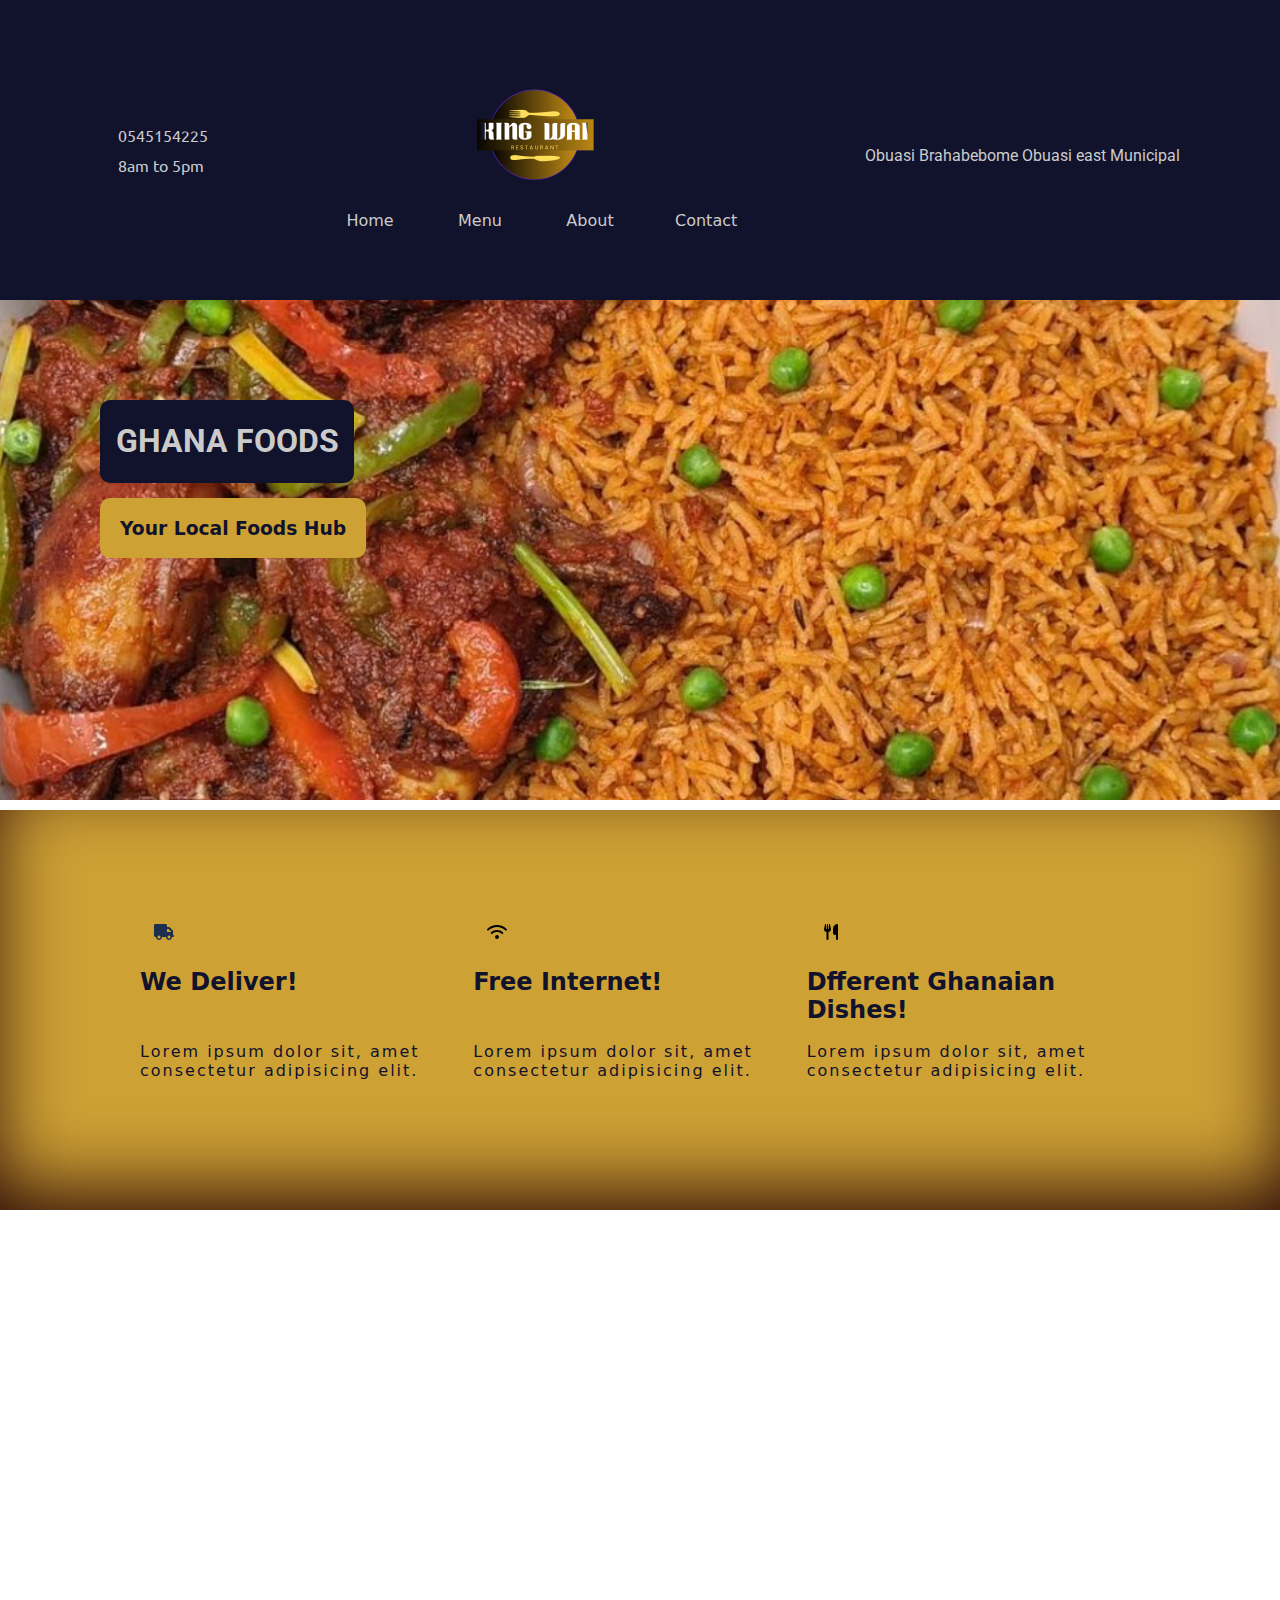
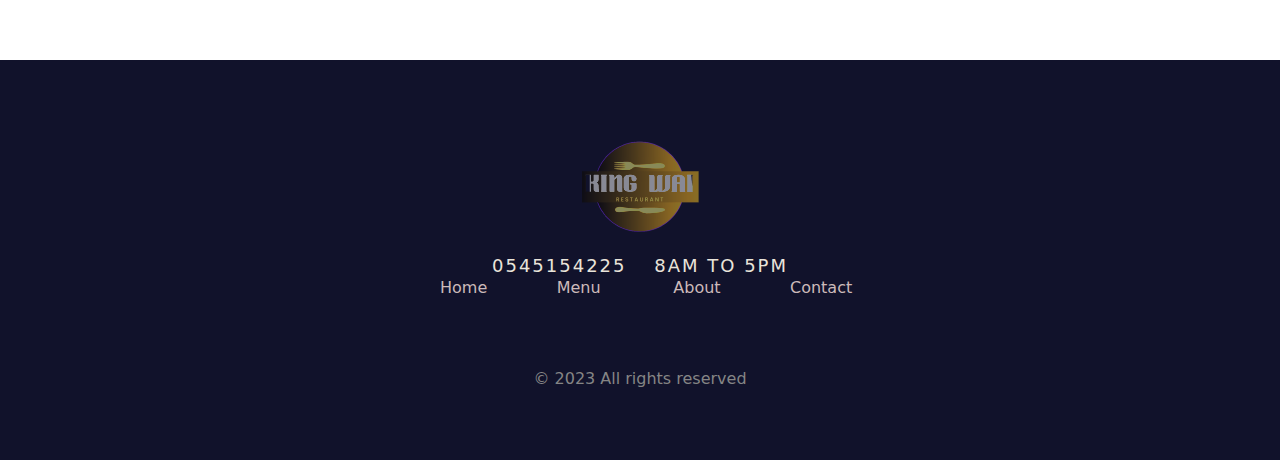
<file: index.html>
<!DOCTYPE html>
<html>
<head>
    <meta charset="UTF-8" >
    <meta name="author" content="Samuel Wai Okyere">
    <meta name="viewport"  content="width=device-width, initial-scale=1.0">
    <meta name="Description" content="This is my Project from my diploma in wesite development afrom Alison">
    <link rel="stylesheet" href="./styles/home_header.css">
    <link rel="stylesheet" href="./styles/homepage.css">
    <link rel="stylesheet" href="./styles/footer.css">
    <link rel="stylesheet" href="./styles/media-queries.css">
    <link rel="preconnect" href="https://fonts.googleapis.com">
    <link rel="preconnect" href="https://fonts.gstatic.com" crossorigin>
    <link rel="stylesheet" href="https://cdnjs.cloudflare.com/ajax/libs/font-awesome/6.5.1/css/all.min.css" integrity="sha512-DTOQO9RWCH3ppGqcWaEA1BIZOC6xxalwEsw9c2QQeAIftl+Vegovlnee1c9QX4TctnWMn13TZye+giMm8e2LwA==" crossorigin="anonymous" referrerpolicy="no-referrer" />
    <link href="https://fonts.googleapis.com/css2?family=Roboto:ital,wght@0,400;0,500;1,500&family=Ubuntu:wght@400;500&display=swap" rel="stylesheet">

    <title>Home</title>
</head>

<body>
    <header class="nav_wrapper">
        <div class="left_column">
            <div class="icon">
                <i class="fas fa-phone-volume"></i>
            </div>
            <div class="contact-hours">
                <div class="phone">
                    0545154225
                </div>
                <div class="number">
                     8am to 5pm
                </div>
            </div>
        </div> 

        <!-- link wrapper -->
        <div class="nav-wrapper">
            <div class="center-column"> 
            
                    <div class="logo">
                        <img src="./Images/King_WAI_Logo.png" alt="logo">
                    </div>

                    <div class="links-wrapper">

                        <div class="nav_link">
                        <a href="index.html">Home</a>
                        </div>
                        <div class="nav_link">
                        <a href="menu.html">Menu</a> 
                        </div>
                        <div class="nav_link">
                        <a href="about.html">About</a> 
                        </div>
                        <div class="nav_link">
                        <a href="contact.html">Contact</a>
                        </div>

                    </div>
            
            </div>
        </div>
        <div class="right-column"> 
            <div class="icon">   
            <i class="fa-solid fa-location-dot"></i>
            </div>
            <div class="address">
                    Obuasi Brahabebome 
                    Obuasi east Municipal
            </div>
        </div>
        
    </header>
    <div class="hero-section">
        <div class="top-heading">
            <h1> GHANA FOODS</h1>
        </div>
        <div class="bottom-heading">
            <h3>Your Local Foods Hub</h3>
        </div>
    </div>

    <div class="features-section">
        <div class="column-wrapper">
            <div class="column">
                <svg xmlns="http://www.w3.org/2000/svg" height="16" width="20" viewBox="0 0 640 512"><!--!Font Awesome Free 6.5.1 by @fontawesome - https://fontawesome.com License - https://fontawesome.com/license/free Copyright 2023 Fonticons, Inc.--><path opacity="1" fill="#1E3050" d="M48 0C21.5 0 0 21.5 0 48V368c0 26.5 21.5 48 48 48H64c0 53 43 96 96 96s96-43 96-96H384c0 53 43 96 96 96s96-43 96-96h32c17.7 0 32-14.3 32-32s-14.3-32-32-32V288 256 237.3c0-17-6.7-33.3-18.7-45.3L512 114.7c-12-12-28.3-18.7-45.3-18.7H416V48c0-26.5-21.5-48-48-48H48zM416 160h50.7L544 237.3V256H416V160zM112 416a48 48 0 1 1 96 0 48 48 0 1 1 -96 0zm368-48a48 48 0 1 1 0 96 48 48 0 1 1 0-96z"/></svg>
                <p>We Deliver!</p>
                <p>Lorem ipsum dolor sit, amet consectetur adipisicing elit.</p>
            </div>
            <div class="column">
                <svg xmlns="http://www.w3.org/2000/svg" height="16" width="20" viewBox="0 0 640 512"><!--!Font Awesome Free 6.5.1 by @fontawesome - https://fontawesome.com License - https://fontawesome.com/license/free Copyright 2023 Fonticons, Inc.--><path d="M54.2 202.9C123.2 136.7 216.8 96 320 96s196.8 40.7 265.8 106.9c12.8 12.2 33 11.8 45.2-.9s11.8-33-.9-45.2C549.7 79.5 440.4 32 320 32S90.3 79.5 9.8 156.7C-2.9 169-3.3 189.2 8.9 202s32.5 13.2 45.2 .9zM320 256c56.8 0 108.6 21.1 148.2 56c13.3 11.7 33.5 10.4 45.2-2.8s10.4-33.5-2.8-45.2C459.8 219.2 393 192 320 192s-139.8 27.2-190.5 72c-13.3 11.7-14.5 31.9-2.8 45.2s31.9 14.5 45.2 2.8c39.5-34.9 91.3-56 148.2-56zm64 160a64 64 0 1 0 -128 0 64 64 0 1 0 128 0z"/></svg>

                <p>Free Internet!</p>
                <p>Lorem ipsum dolor sit, amet consectetur adipisicing elit.</p>
            </div>
            <div class="column">
                <svg xmlns="http://www.w3.org/2000/svg" height="16" width="14" viewBox="0 0 448 512"><!--!Font Awesome Free 6.5.1 by @fontawesome - https://fontawesome.com License - https://fontawesome.com/license/free Copyright 2023 Fonticons, Inc.--><path d="M416 0C400 0 288 32 288 176V288c0 35.3 28.7 64 64 64h32V480c0 17.7 14.3 32 32 32s32-14.3 32-32V352 240 32c0-17.7-14.3-32-32-32zM64 16C64 7.8 57.9 1 49.7 .1S34.2 4.6 32.4 12.5L2.1 148.8C.7 155.1 0 161.5 0 167.9c0 45.9 35.1 83.6 80 87.7V480c0 17.7 14.3 32 32 32s32-14.3 32-32V255.6c44.9-4.1 80-41.8 80-87.7c0-6.4-.7-12.8-2.1-19.1L191.6 12.5c-1.8-8-9.3-13.3-17.4-12.4S160 7.8 160 16V150.2c0 5.4-4.4 9.8-9.8 9.8c-5.1 0-9.3-3.9-9.8-9L127.9 14.6C127.2 6.3 120.3 0 112 0s-15.2 6.3-15.9 14.6L83.7 151c-.5 5.1-4.7 9-9.8 9c-5.4 0-9.8-4.4-9.8-9.8V16zm48.3 152l-.3 0-.3 0 .3-.7 .3 .7z"/></svg>

                <p>Dfferent Ghanaian Dishes!</p>
                <p>Lorem ipsum dolor sit, amet consectetur adipisicing elit.</p>
            </div>
            
        </div>
    </div>
    <div class="map">
        <iframe src="https://www.google.com/maps/embed?pb=!1m18!1m12!1m3!1d701.1838072899183!2d-1.650216465536366!3d6.198288368691!2m3!1f0!2f0!3f0!3m2!1i1024!2i768!4f13.1!3m3!1m2!1s0xfdc6f19b1ebfc23%3A0x796cdd08959faa17!2sTutuka%20Methodist%20Church!5e0!3m2!1sen!2sgh!4v1701749292604!5m2!1sen!2sgh" width="100%" height="450" style="border:0;" allowfullscreen="" loading="lazy" referrerpolicy="no-referrer-when-downgrade"></iframe>
    </div>
    <div class="footer">
        <div class="footer-content">
            <div class="footerlogo">
                <img src="./Images/King_WAI_Logo.png" alt="logo">
            </div>
            <div class="footer-contact">
                <span class="phone">
                    <i class="fas fa-phone-volume"></i>
                    0545154225
                </span>
                <span class="time">
                    <i class="fa-regular fa-clock"></i>
                     8am to 5pm
                </span>
            </div>
            <div class="sitemap">
                <div class="linkswrapper">
                        <div class="nav_link">
                        <a href="index.html">Home</a>
                        </div>
                        <div class="nav_link">
                        <a href="menu.html">Menu</a> 
                        </div>
                        <div class="nav_link">
                        <a href="about.html">About</a> 
                        </div>
                        <div class="nav_link">
                        <a href="contact.html">Contact</a>
                        </div>
                </div>
            </div>

            <div class="footer-social">
                    <div class="facebook">
                        <i class="fa-brands fa-facebook-f"></i>
                    </div>
                    <div class="instagram">
                        <i class="fa-brands fa-instagram"></i>
                    </div>
                    <div class="tiktok">
                        <i class="fa-brands fa-tiktok"></i>
                    </div>
            </div>
                <div class="copyright">
                    &copy; 2023 All rights reserved
                </div>


        </div>
    </div>
    
</body>
</file>
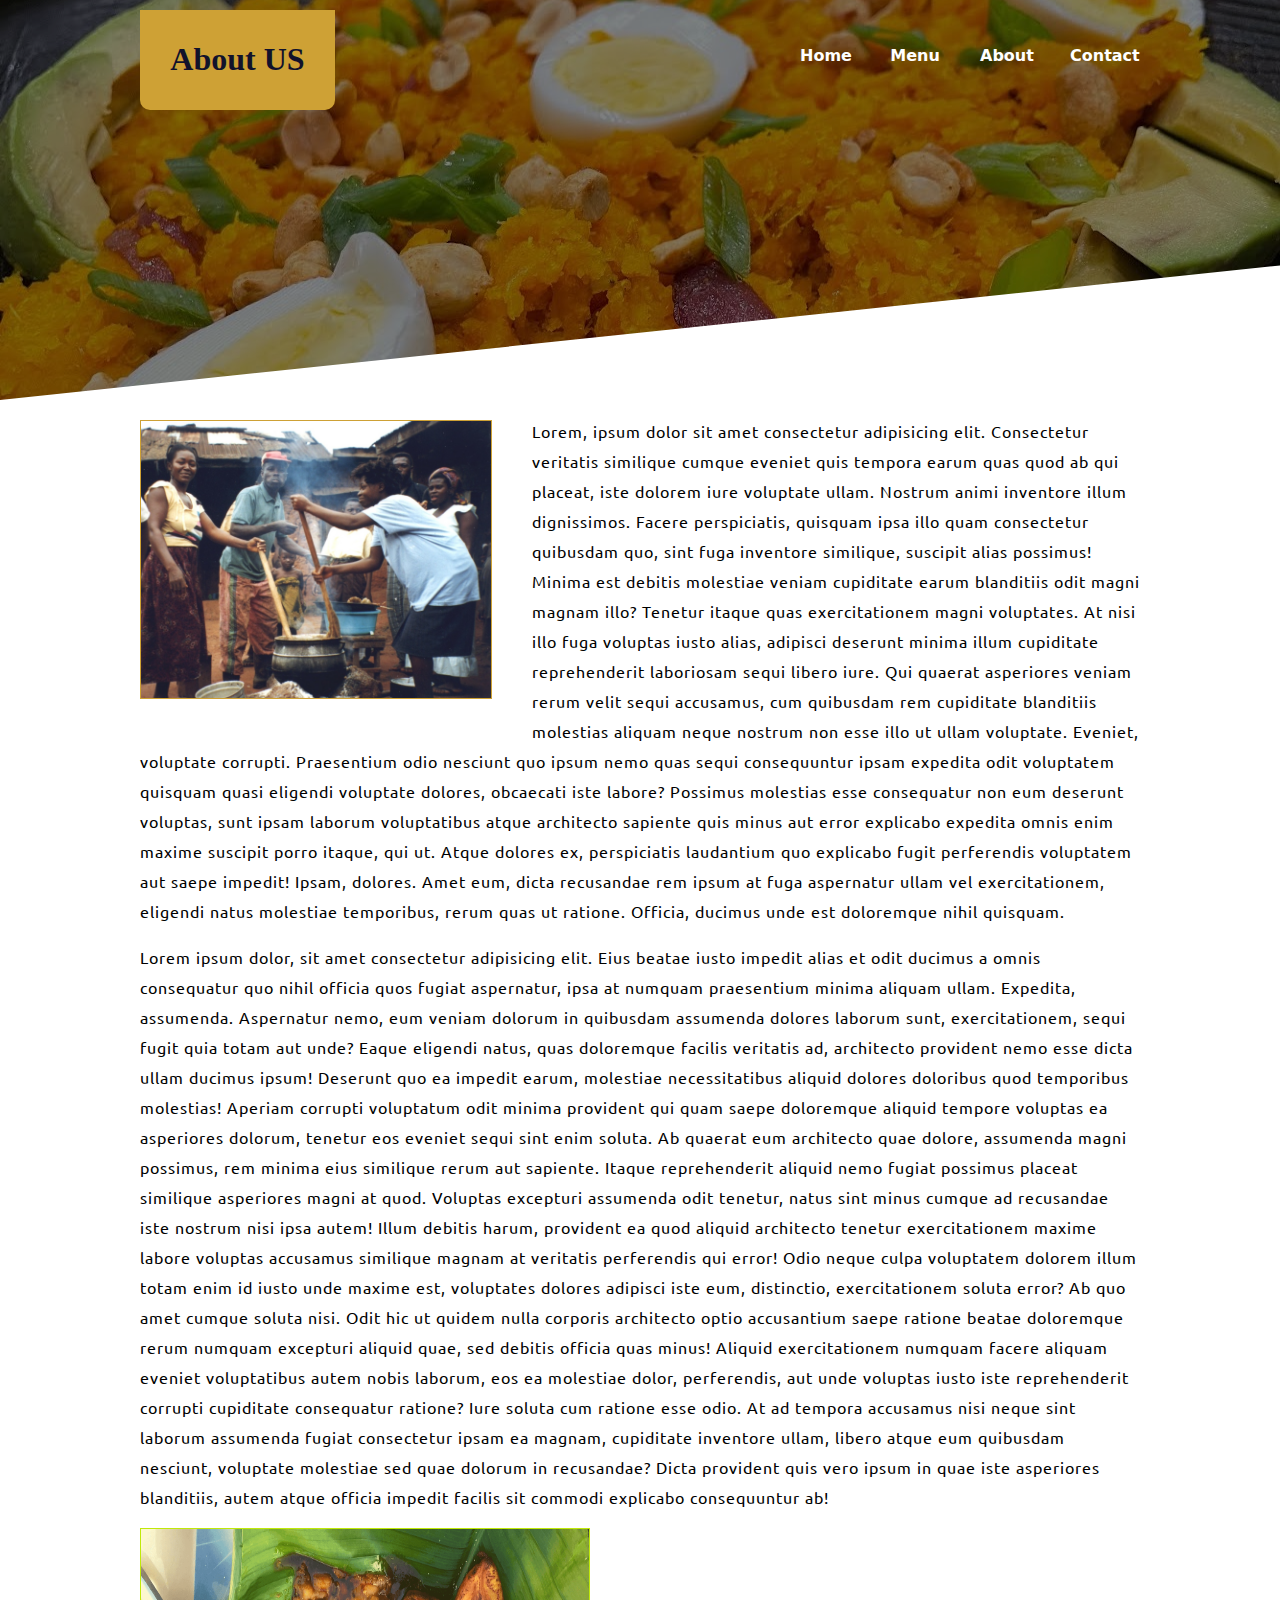
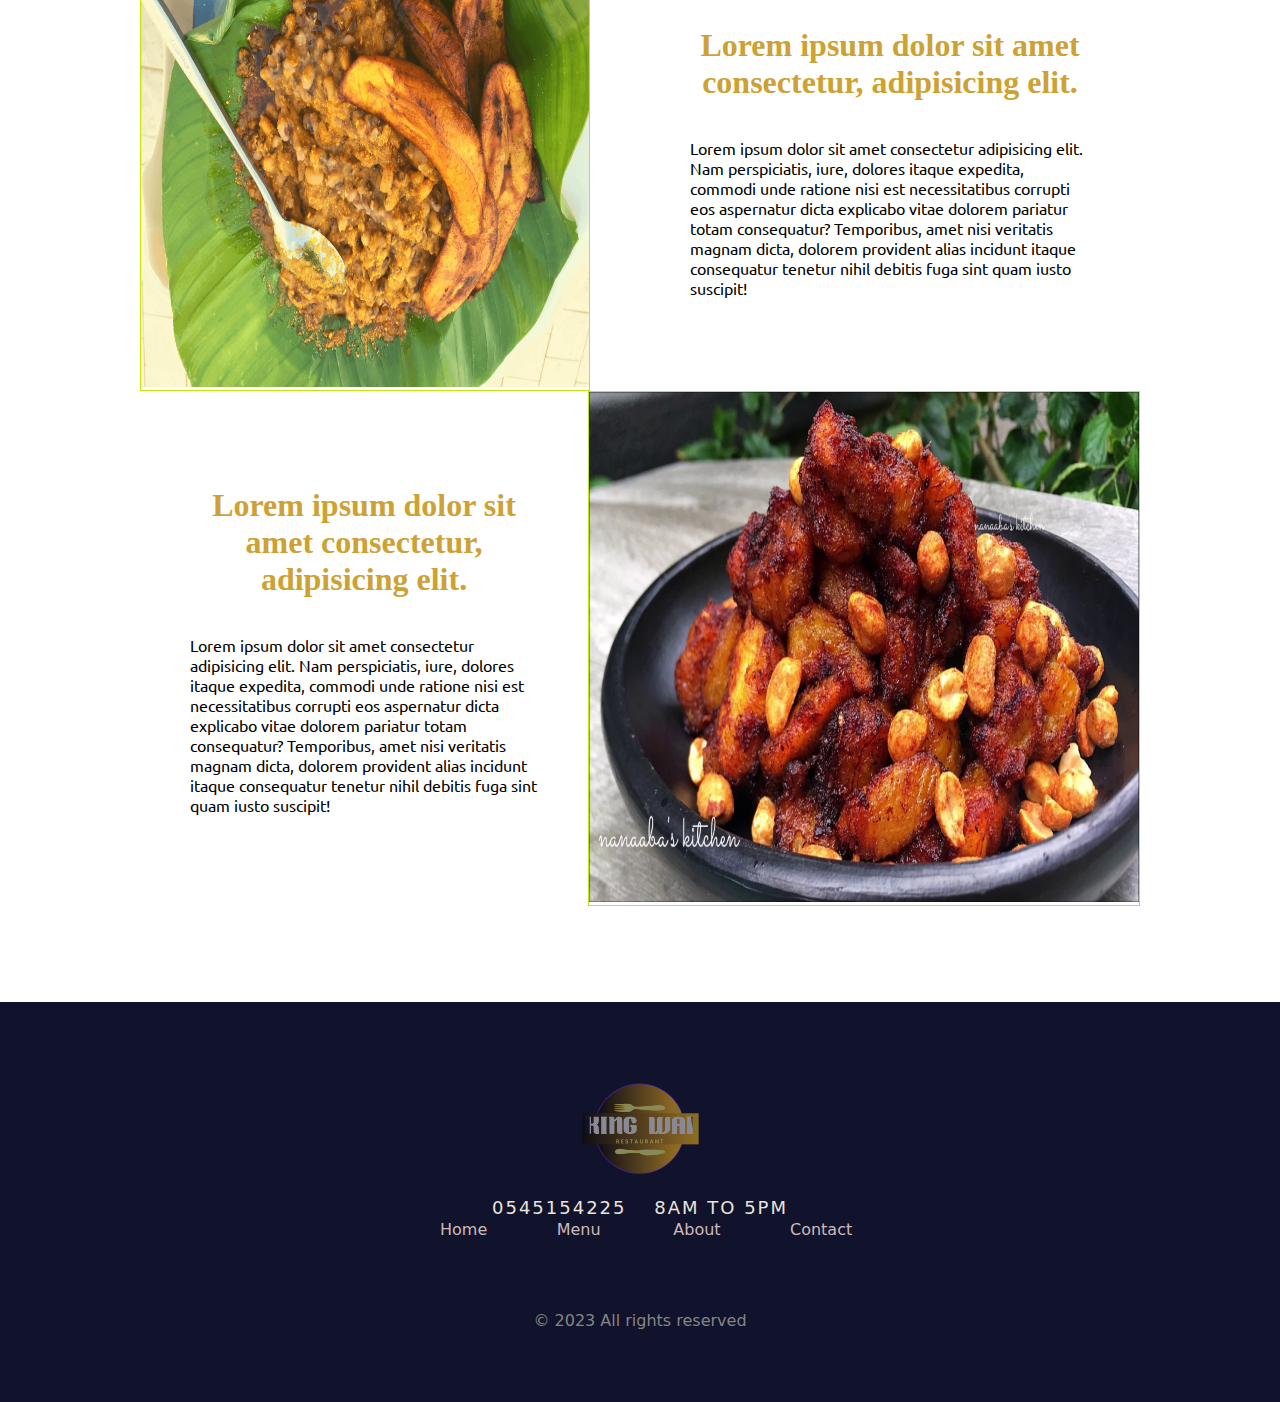
<file: about.html>
<!DOCTYPE html>
<html>
<head>
    <meta charset="UTF-8" >
    <meta name="author" content="Samuel Wai Okyere">
    <meta name="viewport"  content="width=device-width, initial-scale=1.0">
    <meta name="Description" content="This is my Project from my diploma in wesite development afrom Alison">
    <link rel="stylesheet" href="./styles/about.css">
    <link rel="stylesheet" href="./styles/skewed.css">
    <link rel="stylesheet" href="./styles/common.css">
    <link rel="stylesheet" href="./styles/Square_grid.css">
    <link rel="stylesheet" href="./styles/footer.css">
    <link rel="stylesheet" href="./styles/media-queries.css">
    <link rel="preconnect" href="https://fonts.gstatic.com" crossorigin>
    <link rel="stylesheet" href="https://cdnjs.cloudflare.com/ajax/libs/font-awesome/6.5.1/css/all.min.css" integrity="sha512-DTOQO9RWCH3ppGqcWaEA1BIZOC6xxalwEsw9c2QQeAIftl+Vegovlnee1c9QX4TctnWMn13TZye+giMm8e2LwA==" crossorigin="anonymous" referrerpolicy="no-referrer" />
    <link href="https://fonts.googleapis.com/css2?family=Roboto:ital,wght@0,400;0,500;1,500&family=Ubuntu:wght@400;500&display=swap" rel="stylesheet">


    <title>About Us</title>
</head>

<body>
<div class="skewed-header">
    <div class="header-bg" style="background-image: url(./Images/about_header.jpg);"></div>

        <div class="skewed-header-wrapper">
            <div class="skewed-header-content">
                <div class="heading-wrapper">
                    <h1>About US</h1>
                </div> 

                <div class="links-wrapper">

                    <div class="nav_link">
                    <a href="index.html">Home</a>
                    </div>
                    <div class="nav_link">
                    <a href="menu.html">Menu</a> 
                    </div>
                    <div class="nav_link">
                    <a href="about.html">About</a> 
                    </div>
                    <div class="nav_link">
                    <a href="contact.html">Contact</a>
                    </div>

                </div>
            </div>
        </div>
</div>
<div class="page-container">
    <div class="content-wrapper">
        <!-- image goes here -->
        <img src="./Images/about_cooking konkonte.jpg" id="cooking"> 
        <p>Lorem, ipsum dolor sit amet consectetur adipisicing elit. Consectetur veritatis similique cumque eveniet quis tempora earum quas quod ab qui placeat, iste dolorem iure voluptate ullam. Nostrum animi inventore illum dignissimos. Facere perspiciatis, quisquam ipsa illo quam consectetur quibusdam quo, sint fuga inventore similique, suscipit alias possimus! Minima est debitis molestiae veniam cupiditate earum blanditiis odit magni magnam illo? Tenetur itaque quas exercitationem magni voluptates. At nisi illo fuga voluptas iusto alias, adipisci deserunt minima illum cupiditate reprehenderit laboriosam sequi libero iure. Qui quaerat asperiores veniam rerum velit sequi accusamus, cum quibusdam rem cupiditate blanditiis molestias aliquam neque nostrum non esse illo ut ullam voluptate. Eveniet, voluptate corrupti. Praesentium odio nesciunt quo ipsum nemo quas sequi consequuntur ipsam expedita odit voluptatem quisquam quasi eligendi voluptate dolores, obcaecati iste labore? Possimus molestias esse consequatur non eum deserunt voluptas, sunt ipsam laborum voluptatibus atque architecto sapiente quis minus aut error explicabo expedita omnis enim maxime suscipit porro itaque, qui ut. Atque dolores ex, perspiciatis laudantium quo explicabo fugit perferendis voluptatem aut saepe impedit! Ipsam, dolores. Amet eum, dicta recusandae rem ipsum at fuga aspernatur ullam vel exercitationem, eligendi natus molestiae temporibus, rerum quas ut ratione. Officia, ducimus unde est doloremque nihil quisquam.</p>
        <p>Lorem ipsum dolor, sit amet consectetur adipisicing elit. Eius beatae iusto impedit alias et odit ducimus a omnis consequatur quo nihil officia quos fugiat aspernatur, ipsa at numquam praesentium minima aliquam ullam. Expedita, assumenda. Aspernatur nemo, eum veniam dolorum in quibusdam assumenda dolores laborum sunt, exercitationem, sequi fugit quia totam aut unde? Eaque eligendi natus, quas doloremque facilis veritatis ad, architecto provident nemo esse dicta ullam ducimus ipsum! Deserunt quo ea impedit earum, molestiae necessitatibus aliquid dolores doloribus quod temporibus molestias! Aperiam corrupti voluptatum odit minima provident qui quam saepe doloremque aliquid tempore voluptas ea asperiores dolorum, tenetur eos eveniet sequi sint enim soluta. Ab quaerat eum architecto quae dolore, assumenda magni possimus, rem minima eius similique rerum aut sapiente. Itaque reprehenderit aliquid nemo fugiat possimus placeat similique asperiores magni at quod. Voluptas excepturi assumenda odit tenetur, natus sint minus cumque ad recusandae iste nostrum nisi ipsa autem! Illum debitis harum, provident ea quod aliquid architecto tenetur exercitationem maxime labore voluptas accusamus similique magnam at veritatis perferendis qui error! Odio neque culpa voluptatem dolorem illum totam enim id iusto unde maxime est, voluptates dolores adipisci iste eum, distinctio, exercitationem soluta error? Ab quo amet cumque soluta nisi. Odit hic ut quidem nulla corporis architecto optio accusantium saepe ratione beatae doloremque rerum numquam excepturi aliquid quae, sed debitis officia quas minus! Aliquid exercitationem numquam facere aliquam eveniet voluptatibus autem nobis laborum, eos ea molestiae dolor, perferendis, aut unde voluptas iusto iste reprehenderit corrupti cupiditate consequatur ratione? Iure soluta cum ratione esse odio. At ad tempora accusamus nisi neque sint laborum assumenda fugiat consectetur ipsam ea magnam, cupiditate inventore ullam, libero atque eum quibusdam nesciunt, voluptate molestiae sed quae dolorum in recusandae? Dicta provident quis vero ipsum in quae iste asperiores blanditiis, autem atque officia impedit facilis sit commodi explicabo consequuntur ab!</p>

    </div>
</div>

<div class="squares-wrapper">
    <div class="squares">
        <div class="square">
            <div class="img-wrapper">
                <img src="./Images/about_gobe.png" alt="gobe" style="width: 448px; height: 458px;">
            </div>
            <div class="square-text-wrapper">
                <h1>Lorem ipsum dolor sit amet consectetur, adipisicing elit.</h1>

                <p>Lorem ipsum dolor sit amet consectetur adipisicing elit. Nam perspiciatis, iure, dolores itaque expedita, commodi unde ratione nisi est necessitatibus corrupti eos aspernatur dicta explicabo vitae dolorem pariatur totam consequatur? Temporibus, amet nisi veritatis magnam dicta, dolorem provident alias incidunt itaque consequatur tenetur nihil debitis fuga sint quam iusto suscipit!</p>

            </div>
        </div>
        
    
        <div class="square">
            <div class="square-text-wrapper">
                <h1>Lorem ipsum dolor sit amet consectetur, adipisicing elit.</h1>

                <p>Lorem ipsum dolor sit amet consectetur adipisicing elit. Nam perspiciatis, iure, dolores itaque expedita, commodi unde ratione nisi est necessitatibus corrupti eos aspernatur dicta explicabo vitae dolorem pariatur totam consequatur? Temporibus, amet nisi veritatis magnam dicta, dolorem provident alias incidunt itaque consequatur tenetur nihil debitis fuga sint quam iusto suscipit!</p>
            </div>
                <div class="img-wrapper">
                    <img src="./Images/about_kelewele.jpg" alt="kelewole" style="width: 550px; height: 510px">
                </div>
        </div>
        
        
    </div>
</div>
<div class="footer">
    <div class="footer-content">
        <div class="footerlogo">
            <img src="./Images/King_WAI_Logo.png" alt="logo">
        </div>
        <div class="footer-contact">
            <span class="phone">
                <i class="fas fa-phone-volume"></i>
                0545154225
            </span>
            <span class="time">
                <i class="fa-regular fa-clock"></i>
                 8am to 5pm
            </span>
        </div>
        <div class="sitemap">
            <div class="linkswrapper">
                    <div class="nav_link">
                    <a href="index.html">Home</a>
                    </div>
                    <div class="nav_link">
                    <a href="menu.html">Menu</a> 
                    </div>
                    <div class="nav_link">
                    <a href="about.html">About</a> 
                    </div>
                    <div class="nav_link">
                    <a href="contact.html">Contact</a>
                    </div>
            </div>
        </div>

        <div class="footer-social">
                <div class="facebook">
                    <i class="fa-brands fa-facebook-f"></i>
                </div>
                <div class="instagram">
                    <i class="fa-brands fa-instagram"></i>
                </div>
                <div class="tiktok">
                    <i class="fa-brands fa-tiktok"></i>
                </div>
        </div>
            <div class="copyright">
                &copy; 2023 All rights reserved
            </div>


    </div>
</div>
</body>
</html>
</file>
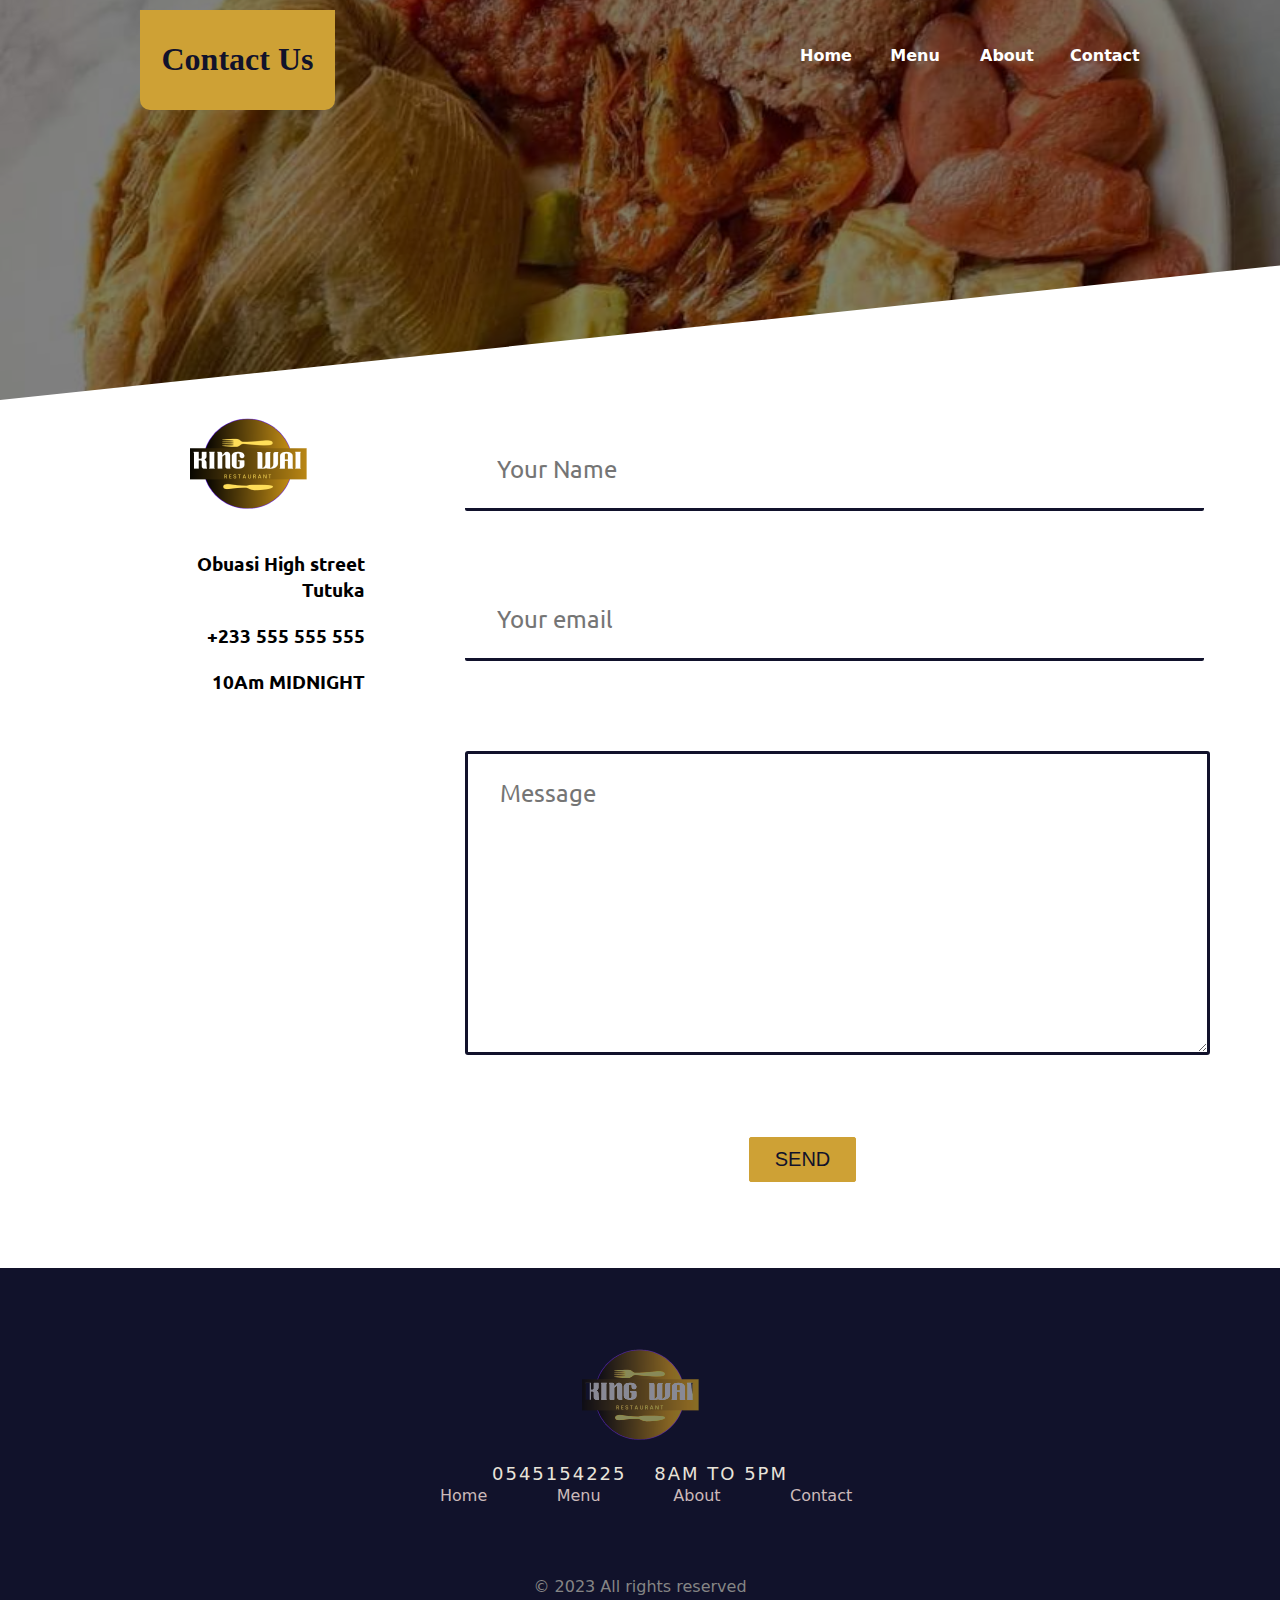
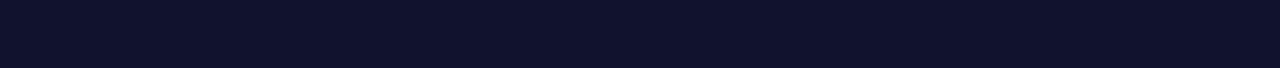
<file: contact.html>
<!DOCTYPE html>
<html>
<head>
    <meta charset="UTF-8" >
    <meta name="author" content="Samuel Wai Okyere">
    <meta name="viewport"  content="width=device-width, initial-scale=1.0">
    <meta name="Description" content="This is my Project from my diploma in wesite development afrom Alison">
    <link rel="stylesheet" href="./styles/about.css">
    <link rel="stylesheet" href="./styles/skewed.css">
    <link rel="stylesheet" href="./styles/common.css">
    <link rel="stylesheet" href="./styles/helpers.css">
    <link rel="stylesheet" href="./styles/contact.css">
    <link rel="stylesheet" href="./styles/form.css">
    <link rel="stylesheet" href="./styles/buttons.css">
    <link rel="stylesheet" href="./styles/footer.css">
    <link rel="stylesheet" href="./styles/media-queries.css">
    <link rel="preconnect" href="https://fonts.gstatic.com" crossorigin>
    <link rel="stylesheet" href="https://cdnjs.cloudflare.com/ajax/libs/font-awesome/6.5.1/css/all.min.css" integrity="sha512-DTOQO9RWCH3ppGqcWaEA1BIZOC6xxalwEsw9c2QQeAIftl+Vegovlnee1c9QX4TctnWMn13TZye+giMm8e2LwA==" crossorigin="anonymous" referrerpolicy="no-referrer" />
    <link href="https://fonts.googleapis.com/css2?family=Roboto:ital,wght@0,400;0,500;1,500&family=Ubuntu:wght@400;500&display=swap" rel="stylesheet">
    <link rel="preconnect" href="https://fonts.googleapis.com">
    <link href="https://fonts.googleapis.com/css2?family=Audiowide&family=Inconsolata:wght@400;500;600;700&family=Roboto:ital,wght@0,300;0,400;0,500;1,500&family=Tangerine:wght@400;700&family=Trirong:ital,wght@0,200;0,300;0,400;1,300&family=Ubuntu:wght@400;500&display=swap" rel="stylesheet">
    <link rel="preconnect" href="https://fonts.googleapis.com">
    <link rel="preconnect" href="https://fonts.gstatic.com" crossorigin>
    <link href="https://fonts.googleapis.com/css2?family=Roboto:ital,wght@0,300;0,400;0,500;1,500&family=Ubuntu:wght@400;500&display=swap" rel="stylesheet">
    <link rel="stylesheet" href="https://cdnjs.cloudflare.com/ajax/libs/font-awesome/6.5.1/css/all.min.css" integrity="sha512-DTOQO9RWCH3ppGqcWaEA1BIZOC6xxalwEsw9c2QQeAIftl+Vegovlnee1c9QX4TctnWMn13TZye+giMm8e2LwA==" crossorigin="anonymous" referrerpolicy="no-referrer" />
    <title>Contact</title>
</head>

<body>
<div class="skewed-header">
    <div class="header-bg" style="background-image: url('./Images/contact_header.jpg');"></div>

        <div class="skewed-header-wrapper">
            <div class="skewed-header-content">
                <div class="heading-wrapper">
                    <h1>Contact Us</h1>
                </div> 

                <div class="links-wrapper">

                    <div class="nav_link">
                    <a href="index.html">Home</a>
                    </div>
                    <div class="nav_link">
                    <a href="menu.html">Menu</a> 
                    </div>
                    <div class="nav_link">
                    <a href="about.html">About</a> 
                    </div>
                    <div class="nav_link">
                    <a href="contact.html">Contact</a>
                    </div>

                </div>
            </div>
        </div>
    </div>
</div>

<div class="page-container">
    <div class="contact-grid-wrapper">
        <div class="sidebar-wrapper">
            <div class="logo">
                <img src="./Images/King_WAI_Logo.png" alt="logo">
            </div>

            <div class="company-details">
                <i class="fa-solid fa-location-dot"></i>
                <div>
                    Obuasi High street <br> Tutuka
                </div>
            </div>

            <div class="company-details">
                <i class="fas fa-phone-volume"></i>
                <div>
                    +233 555 555 555
                </div>
            </div>
            <div class="company-details">
                <i class="far fa-clock"></i>
                <div>
                    10Am MIDNIGHT
                </div>
            </div>
        </div>
        <div class="form">
            <div class="form-group">
              <input type="text" id="FullName" placeholder="Your Name">
              <label for="FullName">Your Name</label>  
            </div>
            <div class="form-group">
                <input type="email" id="email" placeholder="Your email">
                <label for="email">Your Email</label>  
            </div>
            <div class="form-group">
              <textarea name="message" id="message" placeholder="Message"></textarea>  
              <label for="message"> Message</label> 
            </div>
            <div class="spacer-1"></div>
            
            <div class="centered-button-wrapper">
                <button type="submit" class="btn"> SEND</button>
            </div>
        </div>
    </div>
</div>

<div class="footer">
    <div class="footer-content">
        <div class="footerlogo">
            <img src="./Images/King_WAI_Logo.png" alt="logo">
        </div>
        <div class="footer-contact">
            <span class="phone">
                <i class="fas fa-phone-volume"></i>
                0545154225
            </span>
            <span class="time">
                <i class="fa-regular fa-clock"></i>
                 8am to 5pm
            </span>
        </div>
        <div class="sitemap">
            <div class="linkswrapper">
                    <div class="nav_link">
                    <a href="index.html">Home</a>
                    </div>
                    <div class="nav_link">
                    <a href="menu.html">Menu</a> 
                    </div>
                    <div class="nav_link">
                    <a href="about.html">About</a> 
                    </div>
                    <div class="nav_link">
                    <a href="contact.html">Contact</a>
                    </div>
            </div>
        </div>

        <div class="footer-social">
                <div class="facebook">
                    <i class="fa-brands fa-facebook-f"></i>
                </div>
                <div class="instagram">
                    <i class="fa-brands fa-instagram"></i>
                </div>
                <div class="tiktok">
                    <i class="fa-brands fa-tiktok"></i>
                </div>
        </div>
            <div class="copyright">
                &copy; 2023 All rights reserved
            </div>
        </div>

    </div>
</div>
</body>
</html>
</file>
<file: styles/home_header.css>
/* common nav styles */
.nav_wrapper{
    height: 180px;
    background-color: #11122b;
    color: #cbcbcb;
    /* This is making us a flexbox container */
    display: flex;
    justify-content: space-between;
    align-items: center;
    padding-top: 60px;
    padding-left: 100px;
    padding-right: 100px;
    padding-bottom:60px ;
    /* padding: 60px 100px 60px 100px;
    (another way to declear the padding values above)
    The above styling is for all sides of the container.
     It goes clockwise, thus the first is the padding 
     top value, then right, followed by bottom the finally left. */
     font-family: font-family: 'Roboto', sans-serif;


}
.left_column{
    display: flex;
    align-items: center;
    font-family:'Ubuntu', sans-serif;
}
.icon i {    
    font-size: 1em;
    padding-right: 3px;
}
.left_column .contact-hours{
    margin-left: 15PX;
    display: grid;
    grid-template-columns: 1fr ;
    gap: 10px;
    font-family: font-family: 'Roboto', sans-serif;
}
.nav_wrapper .center-column{
    display: grid;
    grid-template-columns: 1fr;
    grid-gap: 12px;
    width: 500px;
}
 .nav_wrapper  .center-column .logo{
    width: 100%;
    height: 100%;
    display: flex;
    justify-content: center;
 }
 .nav_wrapper  .center-column .links-wrapper {
    display: flex;
    justify-content:space-evenly;
 }

 .nav_wrapper  .center-column .links-wrapper .nav_link {
        width:50px;
        text-align: center;
    }
    
 .nav_wrapper  .center-column .links-wrapper .nav_link a {
     text-decoration: none;
     color: #cbcbcb;
     font-family:system-ui, -apple-system, BlinkMacSystemFont, 'Segoe UI', Roboto, Oxygen, Ubuntu, Cantarell, 'Open Sans', 'Helvetica Neue', sans-serif;
     transition: 0.5s;
    width:50px;
    }

 .nav_wrapper  .center-column .links-wrapper .nav_link a:hover{
    color:  #cea135;
    letter-spacing: 2px;

 }

 .nav_wrapper  .right-column{
    display: flex;
    
    text-align: right;
    margin-top: 10px;
 }
</file>
<file: styles/homepage.css>
/* Hero section styles */
.hero-section{
    background-image: url("../Images/homepage_bg.jpg");
    padding: 100px;
    height: 300px;
    background-repeat: no-repeat;
    background-attachment: fixed;
    background-position: center ;
    background-size: cover;
}

.hero-section .top-heading{
    color: #cbcbcb;
    background-color: #11122b;
    text-align: center;
    border-radius: 10px;
    font-weight: 500;
    padding: 1px 2px;
    width:250px;

}
.hero-section .bottom-heading{
    color: #11122b;
    background-color: #cea135;
    font-family: system-ui, -apple-system, BlinkMacSystemFont, 'Segoe UI', Roboto, Oxygen, Ubuntu, Cantarell, 'Open Sans', 'Helvetica Neue', sans-serif;
    text-align: center;
    border-radius: 10px;
    font-weight: 500;
    padding: 1px 20px;
    width: fit-content;
    margin-top: 15px;

}
body{
    margin: 0px;
    font-family: 'Roboto', sans-serif;

}


p{
    text-align:start;
}

.features-section {
    height: 400px;
    border-top: 10px solid white;
    color: #11122b;
    background-color: #cea135;
    display: flex;
    justify-content: center;
    align-items: center;
    font-family: system-ui, -apple-system, BlinkMacSystemFont, 'Segoe UI', Roboto, Oxygen, Ubuntu, Cantarell, 'Open Sans', 'Helvetica Neue', sans-serif;
    box-shadow: inset 0px -25px 79px -8px rgb(41, 6, 6);


}
.features-section .column-wrapper{
   width: 1000px;
   display: flex;
   justify-content: space-between;
   align-items: center;

}
.features-section .column-wrapper .column{
    align-items: center;
    justify-content:center;
    align-items: center;
    margin-right: 20px;
}

.features-section .column-wrapper .column:hover{
    border-bottom: solid black;
    
}


.features-section .column-wrapper .column :nth-child(1){
    width: 3rem;
    
    }

    .features-section .column-wrapper .column :nth-child(2){
    font-size: 1.5em;
    font-weight: 900;
    align-items: center;
    height: 50px;
    width: fit-content;
    transition:1s ;
    }

    .features-section .column-wrapper .column :nth-child(2):hover{
        letter-spacing: 2px;

    }
    .features-section .column-wrapper .column :nth-child(3){
       letter-spacing: 2px;
       font-style: normal;
     }
</file>
<file: styles/footer.css>
.footer {

    background-color: #11122b;
    color: white;
    font-weight: 500;
    display: flex;
    font-family: system-ui, -apple-system, BlinkMacSystemFont, 'Segoe UI', Roboto, Oxygen, Ubuntu, Cantarell, 'Open Sans', 'Helvetica Neue', sans-serif;
    justify-content: center;
    align-items:center;
    flex-direction: column;
    height: 400px;
    margin-top: -4px;
    width: 100%;
}


.footer .footer-content{
    display: flex;
    flex-direction: column;
    justify-content: center;
    align-items: center;

}
.footer .footer-content .footer-contact{
    letter-spacing: 2px;
    font-size: 0.8em;
    color: #e9e4da;
    text-transform: uppercase;
    font-size: 18px;
}
.footer .footer-content .footer-contact .phone{
    margin-right: 20px;
   
}


.footer .footer-content .footerlogo{
    filter: brightness(80%);
    opacity:0.5;
    filter: brightness(150%);  filter: brightness(150%);
}

.footer .footer-content .sitemap{
    display: flex;
    width: 100%;
    
}
.footer .footer-content .sitemap .linkswrapper{
    display: flex;
    flex-direction: row;
    justify-content: space-between;
    align-items: center;
    margin: 2px 10px;
    padding: 0px 10px;
    width: 400px;
    
}

.footer .footer-content .sitemap .linkswrapper a{
    text-decoration: none;
    color: rgb(204, 186, 186);
    padding-right: 20px; 
   
}
.footer .footer-content .sitemap .linkswrapper .nav_link {
        width:50px;
        text-align: center;
    }

.footer .footer-content .sitemap .linkswrapper a:hover{
    color:  #cea135;
    letter-spacing: 2px;
}
.footer .footer-content .footer-social{
    width:max-content;
    display: flex;
    flex-direction: row;
    justify-content: space-between;
    align-items: center;
    transition:0.5s;
}
.footer .footer-content .footer-social .facebook {
    margin: 30px;
}
.footer .footer-content .footer-social .instagram {
    margin: 30px;
}
.footer .footer-content .footer-social .tiktok {
    margin: 30px;
}
.footer .footer-content .footer-social .facebook:hover{
    background-color:  #cea135;
    width: 50px;
    color: black;
    text-align: center;  
    border-radius: 5px;

}
.footer .footer-content .footer-social .instagram:hover{
    background-color:  #cea135;
    width: 50px;
    color: black;
    text-align: center;  
    border-radius: 5px;
}
.footer .footer-content .footer-social .tiktok:hover{
    background-color:  #cea135;
    width: 50px;
    color: black;
    text-align: center;  
    border-radius: 5px;
}
.footer .copyright{
    margin: 10px;
    font-size: 0.7m;
    color: #858585;
}
</file>
<file: styles/media-queries.css>
@media (max-width:615px) {
.nav_wrapper {
    flex-direction: column;
    height: 100%;
}

.nav_wrapper .left_column{
    order: 2;
}

.nav_wrapper .center-column{
    order: 1;
    width: 100%;
}

.nav_wrapper .right-column{
    order: 3;
}
.links-wrapper {
    flex-direction: column;
    margin-bottom: 5px;
}

.nav_wrapper  .center-column .links-wrapper .nav_link {
margin-top: 10px;   
margin-bottom: 10px;
font-size: 1.5em;
width: 100%;
}
.hero-section{
    padding: 50px 10px;
}
.features-section {
    height: 100%;
}
.features-section .column-wrapper{
    width: 100%;
    flex-direction: column;
    margin: 20px 10px;
}

.features-section .column-wrapper .column{
    margin: 20px;
}
.footer{
    height: 100%;
}
.footer .footer-content{
    height: 100%;
    flex-direction: column;
}

.footer-contact{
    display: flex;
    flex-direction: column;
}
.footer .footer-content .sitemap .linkswrapper{
    flex-direction: column;
    width: 100%;
}
.footer .footer-content .sitemap .linkswrapper .nav_link{
    margin-top: 10px;
}
.page-container{
    padding-left:21px ;
    padding-right: 21px;
}

.skewed-header .skewed-header-wrapper  .skewed-header-content {
    flex-direction: column;
    width: 100%;
    
}

.skewed-header .skewed-header-wrapper .skewed-header-content .heading-wrapper{
    margin: auto;
}
.skewed-header .header-bg{
    background-size: 850px;
}

.page-container .content-wrapper #cooking{
    margin-bottom: 20px;
    width: 100%;
}
 .square {
    grid-template-columns: 1fr !important;
 }

.square  .square-text-wrapper{
    order: 1 ;
}
.square  .img-wrapper{
order: 2;
}

.page-container > .contact-grid-wrapper{
    width: 100%;
    grid-template-columns: 1fr;
    grid-gap: 10px;
}
.form input{
    padding: 1.5rem 0rem;
}
.form textarea{
    padding: 1.5rem 0rem;
}
}
</file>
<file: styles/about.css>
/* Page container style  */
  .page-container{
   display: flex;
   justify-content: center;

  }
  .page-container .content-wrapper{
   width: 1000px;
  }

  .page-container .content-wrapper #cooking{
   width: 350px;
   margin: 20px 40px 25px 0px;
   float: left;
   border: 1px solid #cea135;

  }
.page-container .content-wrapper p{
   letter-spacing: 1px;
   line-height: 30px;

}
</file>
<file: styles/skewed.css>
.skewed-header {
    position: relative;
    overflow: hidden;
    height: 400px;
 }

 .skewed-header .header-bg{
    position: absolute;
    top:0;
    bottom: 0;
    right: 0;
    left: 0;
    height: 100%;
    width: 100%;
    background-repeat:no-repeat;
    background-size:100%;
    transform: skewY(-6deg);
    transform-origin: top left;
    filter: brightness(50%);
 }

 .skewed-header .skewed-header-wrapper {
    position: absolute;
    display: flex;
    justify-content: center;
    width: 100vw;
 }
 
 .skewed-header .skewed-header-wrapper .skewed-header-content {
    width: 1000px;
    display: flex;
    justify-content: space-between;
 }
 
 .skewed-header .skewed-header-wrapper .skewed-header-content .heading-wrapper{
    background-color: #cea135;
    color: #11122b;
    border-bottom-left-radius: 10px;
    border-bottom-right-radius:10px;
    width: 175px;
    padding: 10px;
    text-align: center;
    margin-top: 10px;
 }
 
 .skewed-header .skewed-header-wrapper .links-wrapper {
     display: flex;
     justify-content: space-between;
     align-items: center;
  } 
 .skewed-header .skewed-header-wrapper .links-wrapper .nav_link {
         text-align: center;
         margin: 20px;
         width: 50px;
         font-weight: 600;
      
     }
  .skewed-header  .skewed-header-wrapper .links-wrapper .nav_link a {
      text-decoration: none;
      color: #ffffff;
      font-family:system-ui, -apple-system, BlinkMacSystemFont, 'Segoe UI', Roboto, Oxygen, Ubuntu, Cantarell, 'Open Sans', 'Helvetica Neue', sans-serif;
      transition: 0.5s;
      width:50px;
     }
     .skewed-header .skewed-header-wrapper .links-wrapper a:hover{
     color:  #cea135;
     letter-spacing: 2px;
 
  }
</file>
<file: styles/common.css>
body {
    font-size: 100%;
    margin: 0px;
    font-family: 'Ubuntu', sans-serif;
}

h1, h2, h3, h4, h5, h6 {
    font-family:'Roboto Slab', serif;
}
</file>
<file: styles/Square_grid.css>
/* these are the square grid styles */
.squares-wrapper{
   display: flex;
   justify-content: center;
}
.squares-wrapper .squares{
   width: 1000px;
   margin-bottom: 100px;
   
}
.squares-wrapper .squares .square{
   display: grid;
   grid-template-columns: 1fr 1fr;
   object-fit: cover;
}
 .square .img-wrapper{
   width:fit-content;
   border:1px solid rgb(192, 233, 9);
}

.squares-wrapper .squares .square .square-text-wrapper{
   display: flex;
   justify-content: center;
   flex-direction: column;
   padding: 42px 50px;  
}
.squares-wrapper .squares .square .square-text-wrapper h1{
   color: #cea135;  
   width: 100%;
  
   text-align: center;

}
</file>
<file: styles/helpers.css>
#budget {
    text-decoration: none;

}

.spacer-1 {
    height: 10px;
    width: 100%;
}
</file>
<file: styles/contact.css>
.page-container{
    display: flex;
    justify-content: center;
    align-items: center;
    margin-bottom: 10ch;
}
.page-container > .contact-grid-wrapper{
    width: 1000px;
    display: grid;
    grid-template-columns: 1fr 3fr;
    grid-gap: 100px;

}

.page-container > .contact-grid-wrapper i{
   color:  #cea135 ;

}

.page-container > .contact-grid-wrapper > .sidebar-wrapper > .logo{
    justify-content: center;
    padding-left: 50px;

}

.page-container > .contact-grid-wrapper > .sidebar-wrapper > .company-details{

    font-family: 'Ubuntu', sans-serif;
    font-weight: 900;
    display: flex;
    justify-content: space-between;
    margin-bottom: 20px;
    align-items: center;
    margin-top: 20px;
    text-align: right;
    font-size: 1.2em;
}
</file>
<file: styles/form.css>
.form > .form-group{
    margin-top: 30px;
    margin-bottom: 30px;
}

.form input{
    font-size: 1.5rem;
    font-family: inherit;
    color: inherit;
    padding: 1.5rem 2rem;
    border-radius: 2px;
    border: none;
    border-bottom: 3px solid #11122c;
    width: 100%;
    display: block;
    transition: all 0.3s
}

.form input:focus{
    outline: none;
    box-shadow: 0 1rem 2rem rgba(0, 0, 0, 0.1);
    border-bottom: 3px solid #cea135;
}

.form textarea{
    margin-top: 20px;
    width: 100%;
    height: 250px;
    border: 3px solid #11122b;
    border-radius: 3px;
    font-size: 1.5rem;
    font-family: inherit;
    color: inherit;
    padding: 1.5rem 2rem;
    transform: all 0.3s;
}

.form textarea:focus{
outline: none;
box-shadow: 0 2rem 2rem rgba(0, 0, 0, 0.1);
border: 3px solid #cea135;
}

.form input::-webkit-input-placeholder .form textarea::-webkit-input-placeholder{
    color: #11122b ;
}

.form input:focus::-webkit-input-placeholder, .form textarea:focus::-webkit-input-placeholder{
    color: transparent ;
}

.form label{
    font-size: 1.2rem;
    font-weight: 700;
    margin-left: 2em;
    margin-top: 0.7em;
    display: block;
    transform: all 0.3s;
    color: #cea135;
    visibility: hidden;
    opacity: 0;
    
}

.form input:focus + label, .form textarea:focus +label{
    opacity: 1;
    visibility: visible;
    transform: translateY(1rem)
}
</file>
<file: styles/buttons.css>
.btn{
    background-color: #cea135;
    color: #11122b;
    font-size: 1.25em;
    padding: 10px 25px;
    border: 1px solid #cea135;
    border-radius: 2px;
    outline: none;
    transition: 0.3s;

}
.btn:active{
    box-shadow: 5px 5px 5px rgba(0, 0, 0, 0.1);
}

.centered-button-wrapper{
    display: flex;
    justify-content: center;
}
</file>
